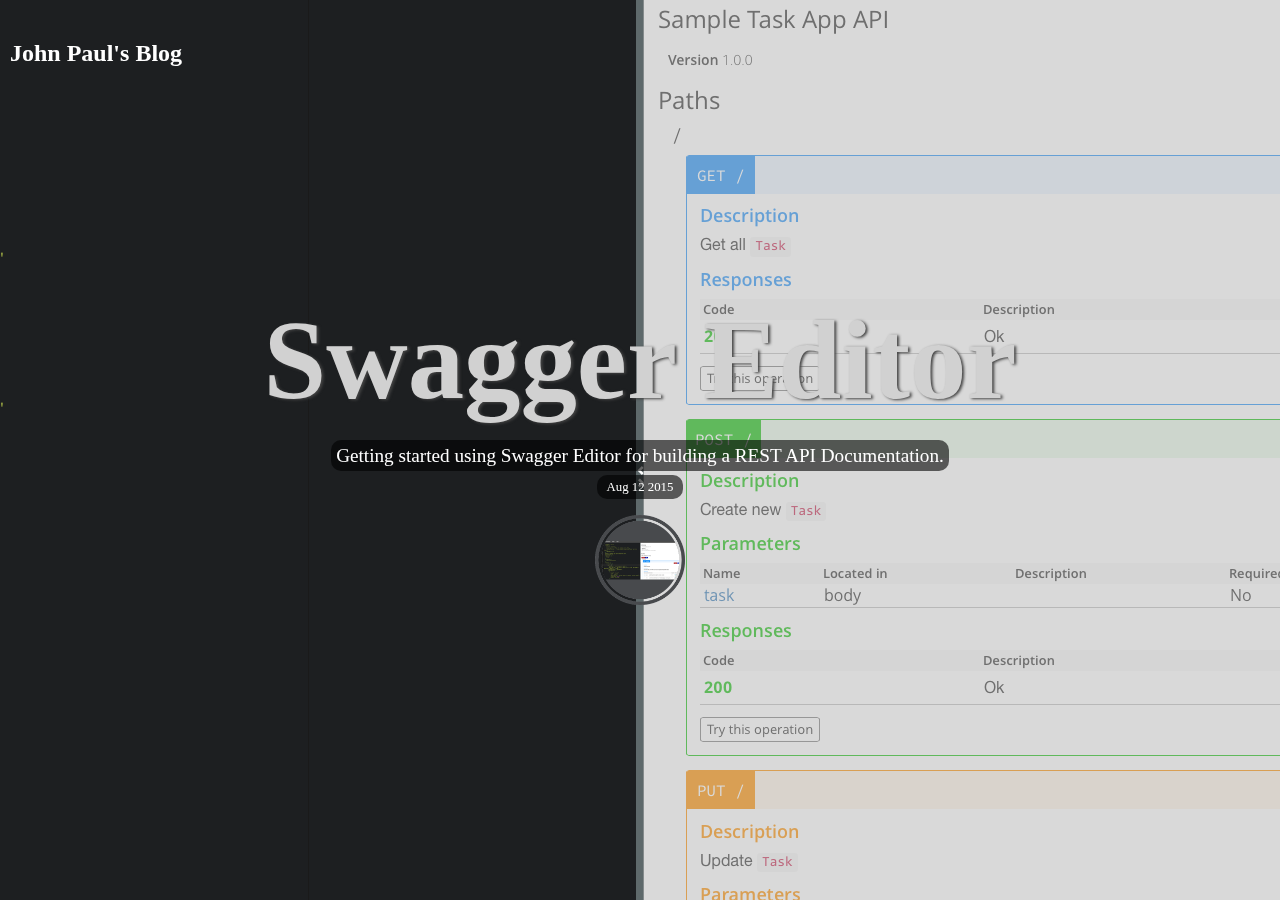
<file: index.html>
<!doctype html>
<html>
  <head>
    <meta charset="utf-8" />
    <meta http-equiv='X-UA-Compatible' content='IE=edge;chrome=1' />
    <meta name="viewport" content="width=device-width;initial-scale=1" />
    <title>Luapearth</title>
    <link rel="icon" href="favicon.ico">
    <link rel="shortcut-icon" href="favicon.ico">
    <link rel="alternate" type="application/atom+xml" title="Atom Feed" href="/feed.xml" />
    <link rel="stylesheet" href="/stylesheets/jquery.fullPage.css">
    <link href="stylesheets/home.css" rel="stylesheet" type="text/css" />
    <script src="https://apis.google.com/js/platform.js" async defer></script>
    <script src="/javascripts/jquery.js"></script>
    <script src="/javascripts/jquery.fullPage.js"></script>
    <script>
      $(function() {
        $('#fullpage').fullpage();
      });
    </script>
  </head>
  <body>
    <div style="position: fixed; left:10px; top:20px; color: #fff; z-index: 100;">
      <h2>John Paul's Blog</h2>
      <div class="g-plus" data-action="share"></div>
    </div>
    <div id="fullpage">
        <div class="section swagger_editor">
    <h2><a href="/2015/08/12/swagger-editor.html">Swagger Editor</a></h2>
    <div>
      <span class="description">
        Getting started using Swagger Editor for building a REST API Documentation.
      </span>
    </div>
    <div class="article-date-container">
      <span class="article-date">
        Aug 12 2015
      </span>
    </div>
    <div class="article-badge">
      <img width="100%" src="images/swagger_editor_badge.png" />
    </div>
  </div>

    </div>
  </body>
</html>
</file>
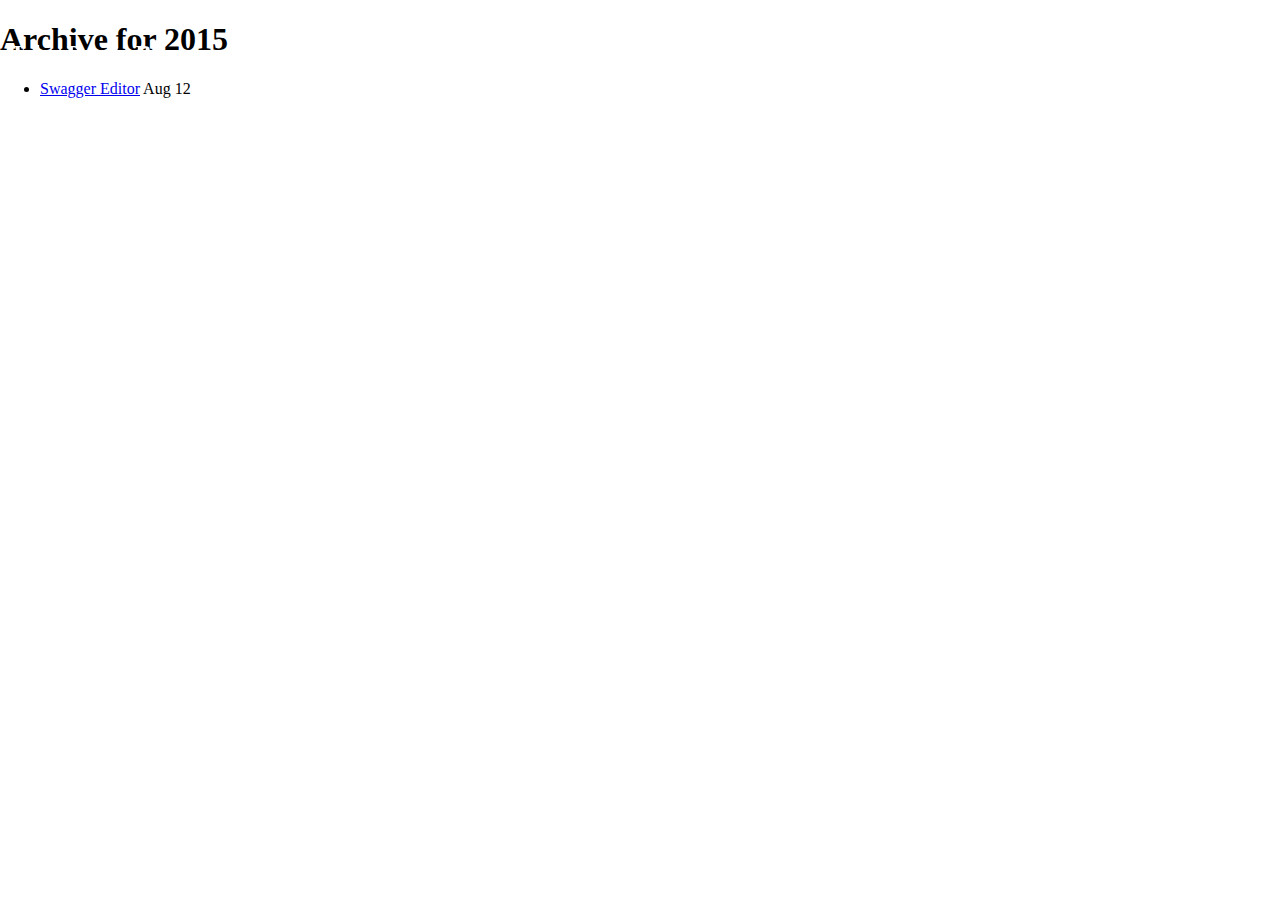
<file: 2015.html>
<!doctype html>
<html>
  <head>
    <meta charset="utf-8" />
    <meta http-equiv='X-UA-Compatible' content='IE=edge;chrome=1' />
    <meta name="viewport" content="width=device-width;initial-scale=1" />
    <title>Luapearth</title>
    <link rel="icon" href="favicon.ico">
    <link rel="shortcut-icon" href="favicon.ico">
    <link rel="alternate" type="application/atom+xml" title="Atom Feed" href="/feed.xml" />
    <link rel="stylesheet" href="/stylesheets/jquery.fullPage.css">
    <link href="stylesheets/home.css" rel="stylesheet" type="text/css" />
    <script src="https://apis.google.com/js/platform.js" async defer></script>
    <script src="/javascripts/jquery.js"></script>
    <script src="/javascripts/jquery.fullPage.js"></script>
    <script>
      $(function() {
        $('#fullpage').fullpage();
      });
    </script>
  </head>
  <body>
    <div style="position: fixed; left:10px; top:20px; color: #fff; z-index: 100;">
      <h2>John Paul's Blog</h2>
      <div class="g-plus" data-action="share"></div>
    </div>
    <div id="fullpage">
      <h1>Archive for
    2015
</h1>


<ul>
    <li><a href="/2015/08/12/swagger-editor.html">Swagger Editor</a> <span>Aug 12</span></li>
</ul>


    </div>
  </body>
</html>
</file>
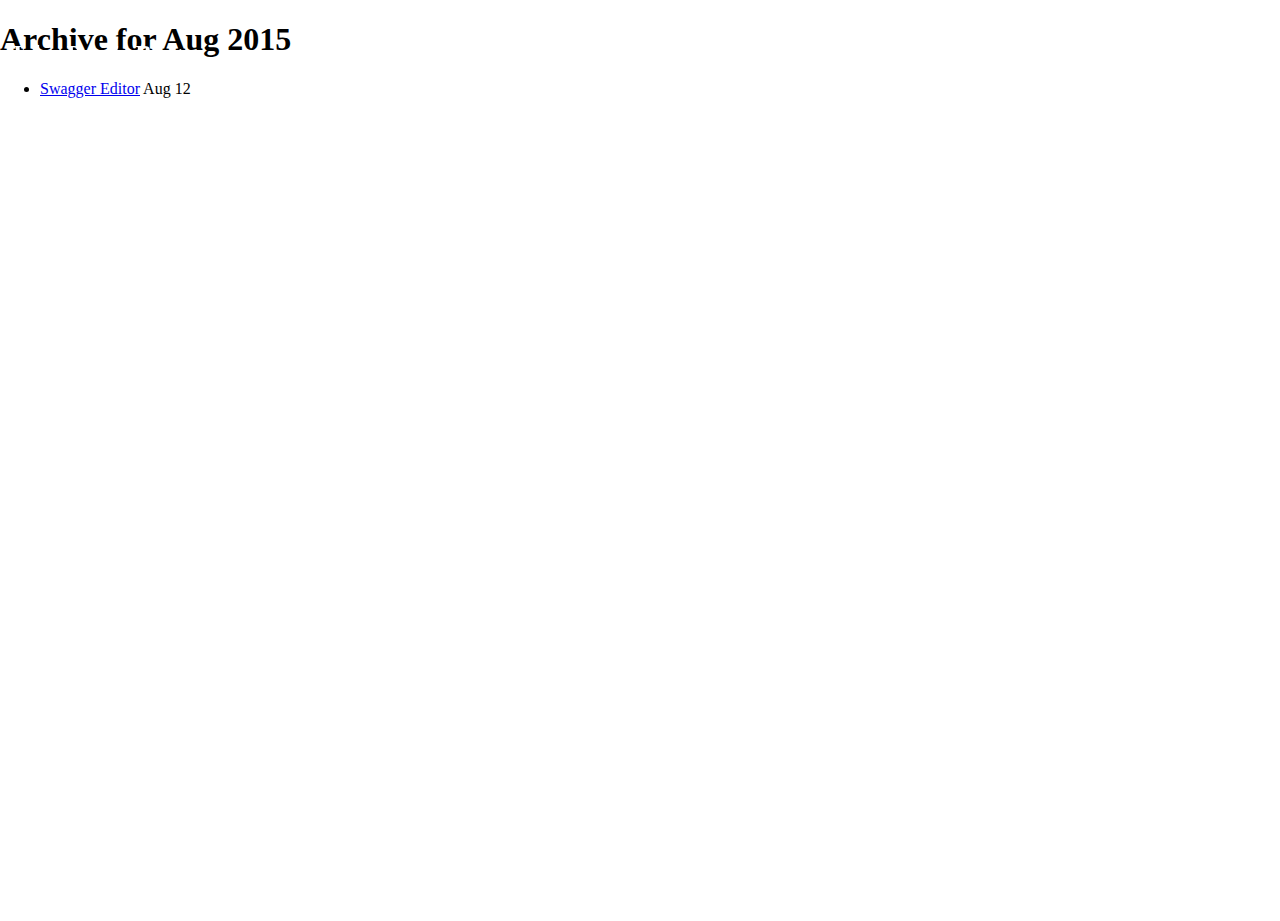
<file: 2015/08.html>
<!doctype html>
<html>
  <head>
    <meta charset="utf-8" />
    <meta http-equiv='X-UA-Compatible' content='IE=edge;chrome=1' />
    <meta name="viewport" content="width=device-width;initial-scale=1" />
    <title>Luapearth</title>
    <link rel="icon" href="favicon.ico">
    <link rel="shortcut-icon" href="favicon.ico">
    <link rel="alternate" type="application/atom+xml" title="Atom Feed" href="/feed.xml" />
    <link rel="stylesheet" href="/stylesheets/jquery.fullPage.css">
    <link href="../stylesheets/home.css" rel="stylesheet" type="text/css" />
    <script src="https://apis.google.com/js/platform.js" async defer></script>
    <script src="/javascripts/jquery.js"></script>
    <script src="/javascripts/jquery.fullPage.js"></script>
    <script>
      $(function() {
        $('#fullpage').fullpage();
      });
    </script>
  </head>
  <body>
    <div style="position: fixed; left:10px; top:20px; color: #fff; z-index: 100;">
      <h2>John Paul's Blog</h2>
      <div class="g-plus" data-action="share"></div>
    </div>
    <div id="fullpage">
      <h1>Archive for
    Aug 2015
</h1>


<ul>
    <li><a href="/2015/08/12/swagger-editor.html">Swagger Editor</a> <span>Aug 12</span></li>
</ul>


    </div>
  </body>
</html>
</file>
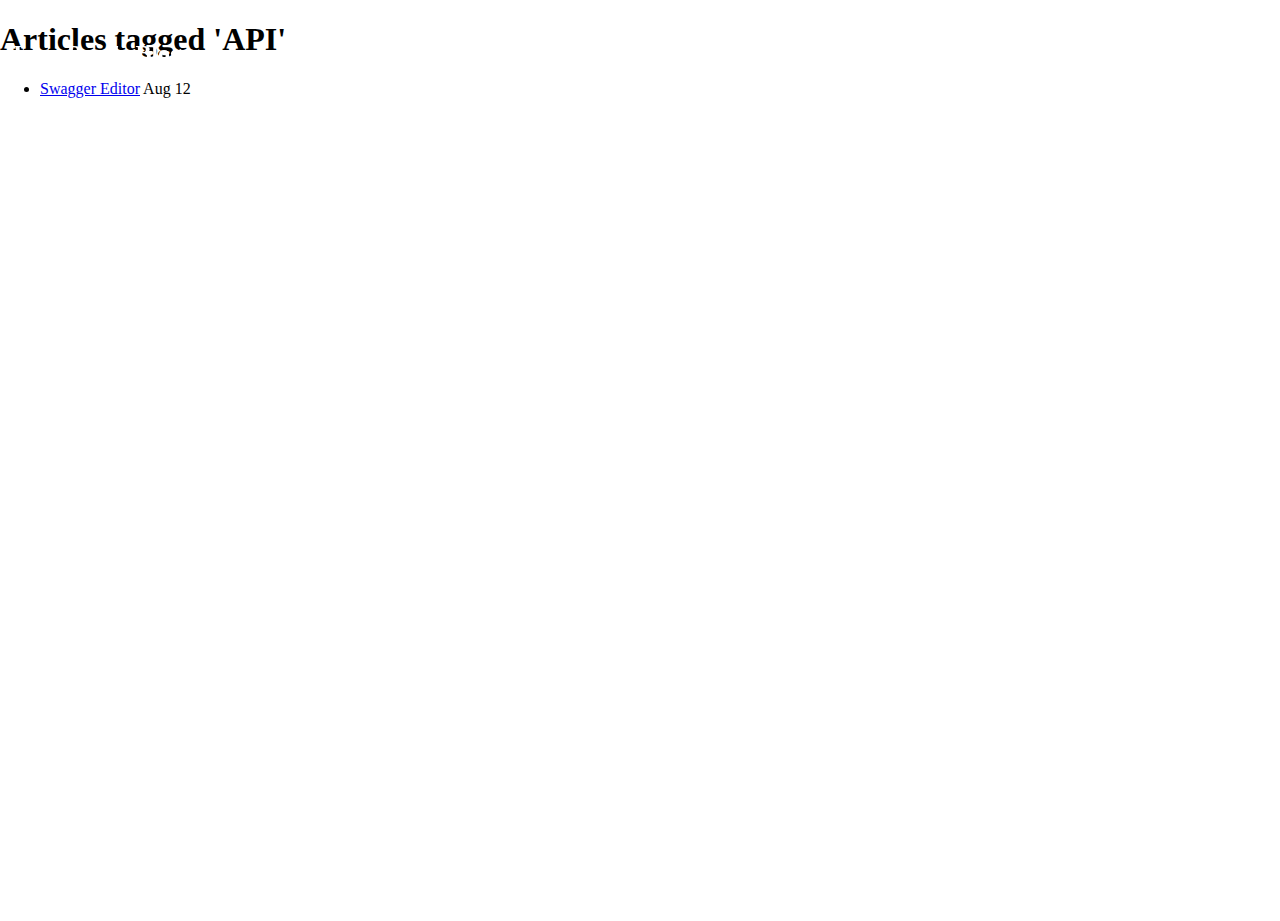
<file: tags/api.html>
<!doctype html>
<html>
  <head>
    <meta charset="utf-8" />
    <meta http-equiv='X-UA-Compatible' content='IE=edge;chrome=1' />
    <meta name="viewport" content="width=device-width;initial-scale=1" />
    <title>Luapearth</title>
    <link rel="icon" href="favicon.ico">
    <link rel="shortcut-icon" href="favicon.ico">
    <link rel="alternate" type="application/atom+xml" title="Atom Feed" href="/feed.xml" />
    <link rel="stylesheet" href="/stylesheets/jquery.fullPage.css">
    <link href="../stylesheets/home.css" rel="stylesheet" type="text/css" />
    <script src="https://apis.google.com/js/platform.js" async defer></script>
    <script src="/javascripts/jquery.js"></script>
    <script src="/javascripts/jquery.fullPage.js"></script>
    <script>
      $(function() {
        $('#fullpage').fullpage();
      });
    </script>
  </head>
  <body>
    <div style="position: fixed; left:10px; top:20px; color: #fff; z-index: 100;">
      <h2>John Paul's Blog</h2>
      <div class="g-plus" data-action="share"></div>
    </div>
    <div id="fullpage">
      <h1>Articles tagged 'API'</h1>


<ul>
    <li><a href="/2015/08/12/swagger-editor.html">Swagger Editor</a> <span>Aug 12</span></li>
</ul>


    </div>
  </body>
</html>
</file>
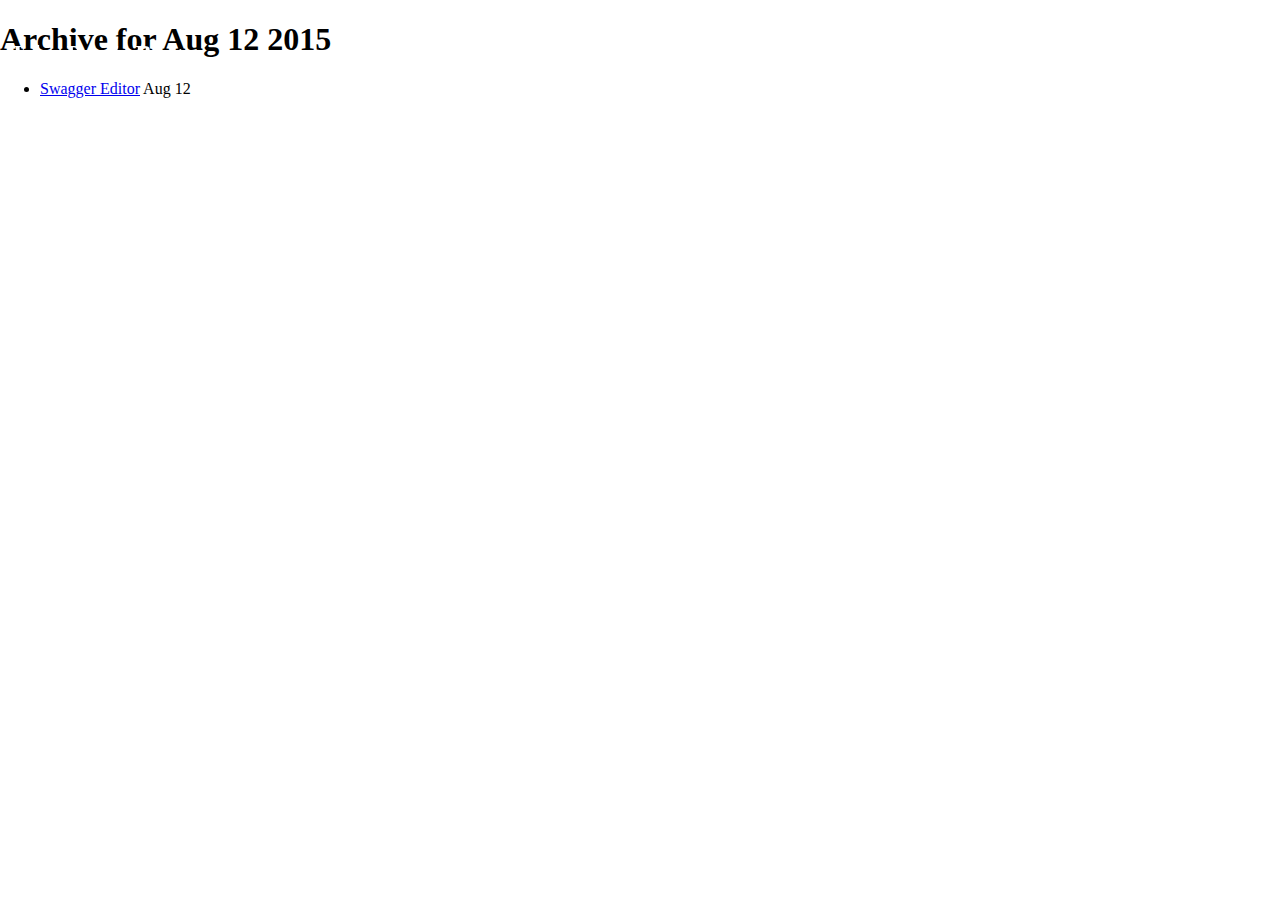
<file: 2015/08/12.html>
<!doctype html>
<html>
  <head>
    <meta charset="utf-8" />
    <meta http-equiv='X-UA-Compatible' content='IE=edge;chrome=1' />
    <meta name="viewport" content="width=device-width;initial-scale=1" />
    <title>Luapearth</title>
    <link rel="icon" href="favicon.ico">
    <link rel="shortcut-icon" href="favicon.ico">
    <link rel="alternate" type="application/atom+xml" title="Atom Feed" href="/feed.xml" />
    <link rel="stylesheet" href="/stylesheets/jquery.fullPage.css">
    <link href="../../stylesheets/home.css" rel="stylesheet" type="text/css" />
    <script src="https://apis.google.com/js/platform.js" async defer></script>
    <script src="/javascripts/jquery.js"></script>
    <script src="/javascripts/jquery.fullPage.js"></script>
    <script>
      $(function() {
        $('#fullpage').fullpage();
      });
    </script>
  </head>
  <body>
    <div style="position: fixed; left:10px; top:20px; color: #fff; z-index: 100;">
      <h2>John Paul's Blog</h2>
      <div class="g-plus" data-action="share"></div>
    </div>
    <div id="fullpage">
      <h1>Archive for
    Aug 12 2015
</h1>


<ul>
    <li><a href="/2015/08/12/swagger-editor.html">Swagger Editor</a> <span>Aug 12</span></li>
</ul>


    </div>
  </body>
</html>
</file>
<file: stylesheets/home.css>
/* line 3, /home/john/Sites/ruby/myblog/source/stylesheets/home.css.scss */
.swagger_editor { background: url("../images/swagger-editor1.png") center center; text-align: center; }
/* line 8, /home/john/Sites/ruby/myblog/source/stylesheets/home.css.scss */
.swagger_editor h2 a { color: #d1d1d1; font-size: 4.7em; text-shadow: 2px 1px 3px #444; text-decoration: none; }
/* line 15, /home/john/Sites/ruby/myblog/source/stylesheets/home.css.scss */
.swagger_editor .description { font-size: 1.2em; color: #fff; padding: 5px; background: rgba(0, 0, 0, 0.6); -moz-border-radius: 10px; -webkit-border-radius: 10px; border-radius: 10px; }
/* line 22, /home/john/Sites/ruby/myblog/source/stylesheets/home.css.scss */
.swagger_editor .article-date-container { margin-top: 10px; }
/* line 24, /home/john/Sites/ruby/myblog/source/stylesheets/home.css.scss */
.swagger_editor .article-date-container .article-date { color: #fff; font-size: .8em; background: rgba(0, 0, 0, 0.6); -moz-border-radius: 10px; -webkit-border-radius: 10px; border-radius: 10px; padding: 5px 10px; }
/* line 32, /home/john/Sites/ruby/myblog/source/stylesheets/home.css.scss */
.swagger_editor .article-badge { width: 90px; height: 90px; margin: 20px auto; }
</file>
